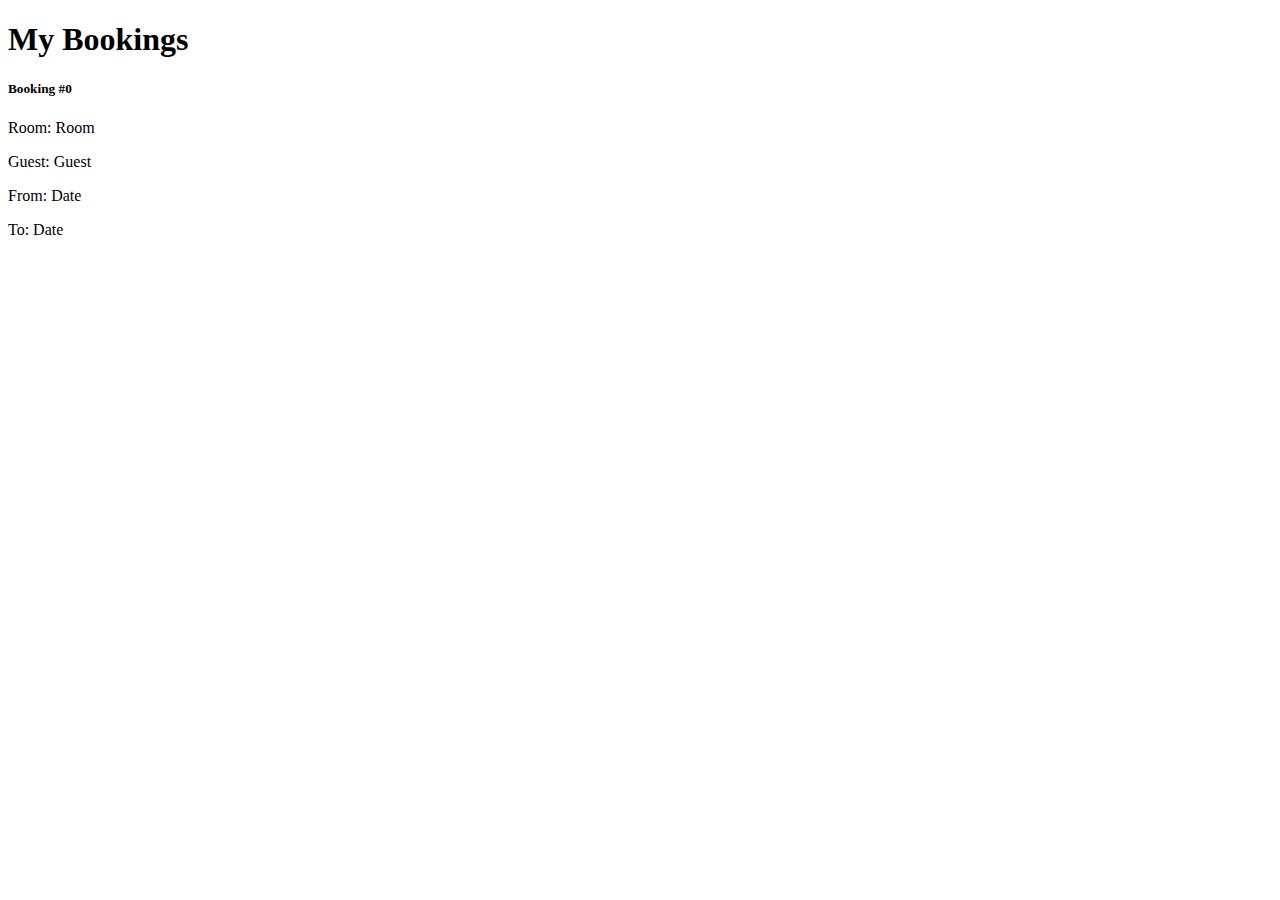
<file: target/classes/templates/bookings.html>
<!DOCTYPE html>
<html th:replace="~{layout :: layout(title='My Bookings')}">
<body>
    <div th:fragment="content">
        <h1 class="text-center mb-4">My Bookings</h1>
        <div class="row row-cols-1 row-cols-md-2 g-4">
            <div class="col" th:each="booking : ${bookings}">
                <div class="card h-100 shadow-sm">
                    <div class="card-body">
                        <h5 class="card-title">Booking #<span th:text="${booking.id}">0</span></h5>
                        <p class="card-text">Room: <span th:text="${booking.room.number}">Room</span></p>
                        <p class="card-text">Guest: <span th:text="${booking.guestName}">Guest</span></p>
                        <p class="card-text">From: <span th:text="${booking.fromDate}">Date</span></p>
                        <p class="card-text">To: <span th:text="${booking.toDate}">Date</span></p>
                    </div>
                </div>
            </div>
        </div>
    </div>
</body>
</html>
</file>
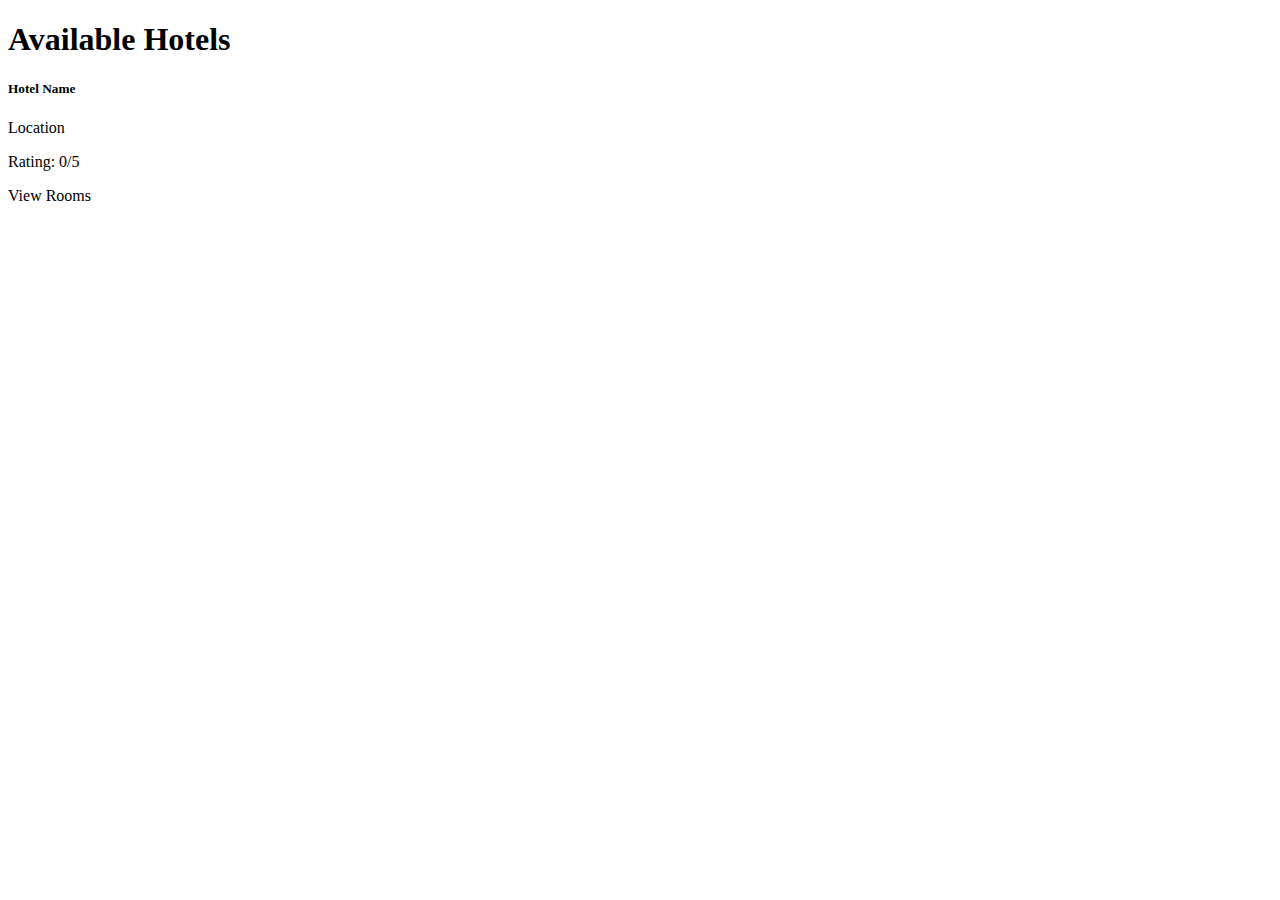
<file: target/classes/templates/hotels.html>
<!DOCTYPE html>
<html xmlns:th="http://www.thymeleaf.org" th:replace="~{layout :: layout(title='Hotels')}">
<body>
<div th:fragment="content">
    <h1 class="text-center mb-4">Available Hotels</h1>
    <div class="row row-cols-1 row-cols-md-3 g-4">
        <div class="col" th:each="hotel : ${hotels}">
            <div class="card h-100 shadow-sm">
                <div class="card-body">
                    <h5 class="card-title" th:text="${hotel.name}">Hotel Name</h5>
                    <p class="card-text" th:text="${hotel.location}">Location</p>
                    <p class="card-text">Rating: <span th:text="${hotel.rating}">0</span>/5</p>
                    <a th:href="@{/ui/rooms/by-hotel/{id}(id=${hotel.id})}" class="btn btn-primary">View Rooms</a>
                </div>
            </div>
        </div>
    </div>
</div>
</body>
</html>
</file>
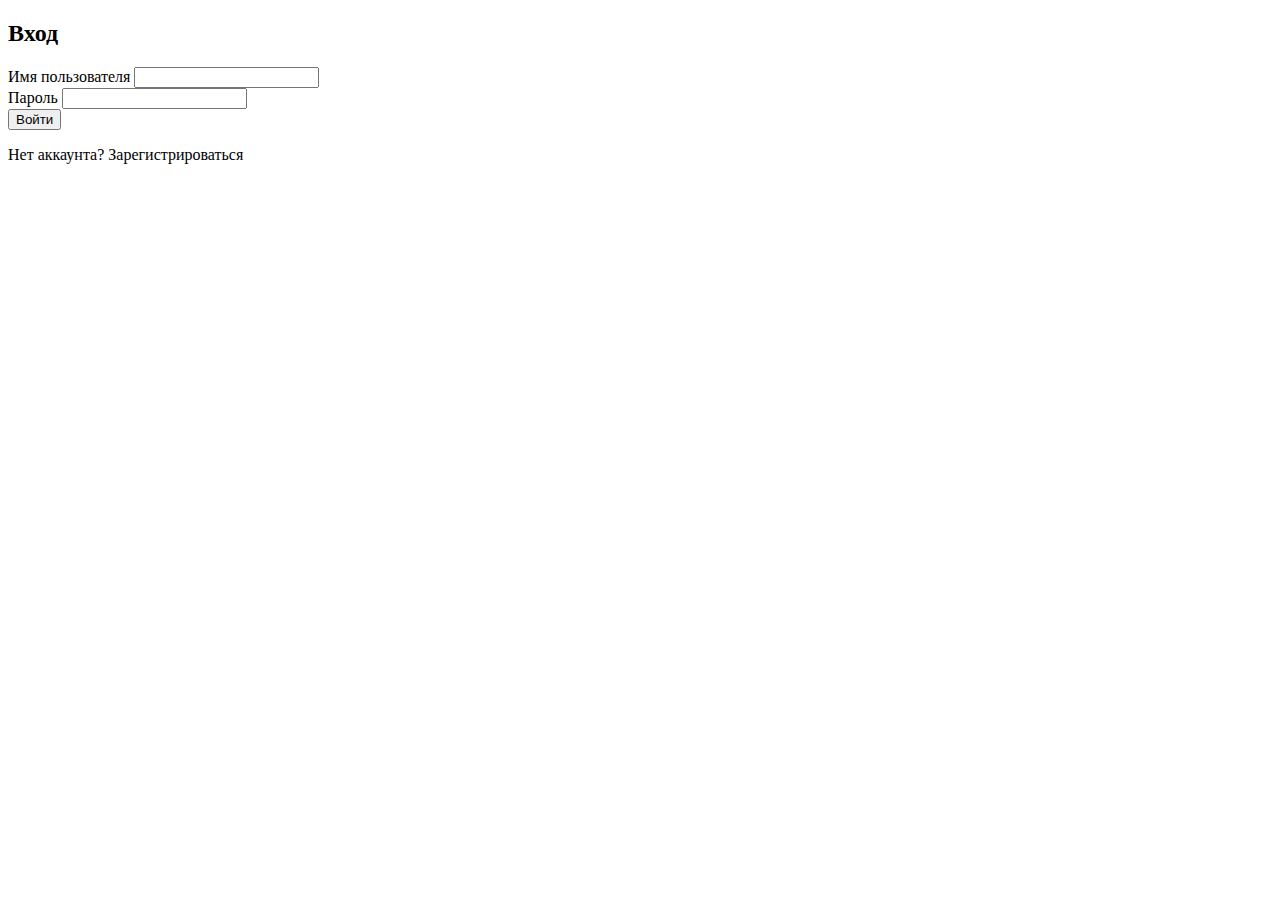
<file: target/classes/templates/login.html>
<!DOCTYPE html>
<html xmlns:th="http://www.thymeleaf.org" xmlns:sec="http://www.thymeleaf.org/extras/spring-security" th:replace="~{layout :: layout(title='Вход')}">
<body>
<div th:fragment="content">
    <div class="row justify-content-center">
        <div class="col-md-6 col-lg-4">
            <div class="card shadow-sm">
                <div class="card-body">
                    <h2 class="card-title text-center mb-4">Вход</h2>
                    <form action="/login" method="post">
                        <div class="mb-3">
                            <label for="username" class="form-label">Имя пользователя</label>
                            <input type="text" class="form-control" id="username" name="username" required>
                        </div>
                        <div class="mb-3">
                            <label for="password" class="form-label">Пароль</label>
                            <input type="password" class="form-control" id="password" name="password" required>
                        </div>
                        <button type="submit" class="btn btn-primary w-100">Войти</button>
                    </form>
                    <p class="text-center mt-3">Нет аккаунта? <a th:href="@{/register}" class="text-primary">Зарегистрироваться</a></p>
                </div>
            </div>
        </div>
    </div>
</div>
</body>
</html>
</file>
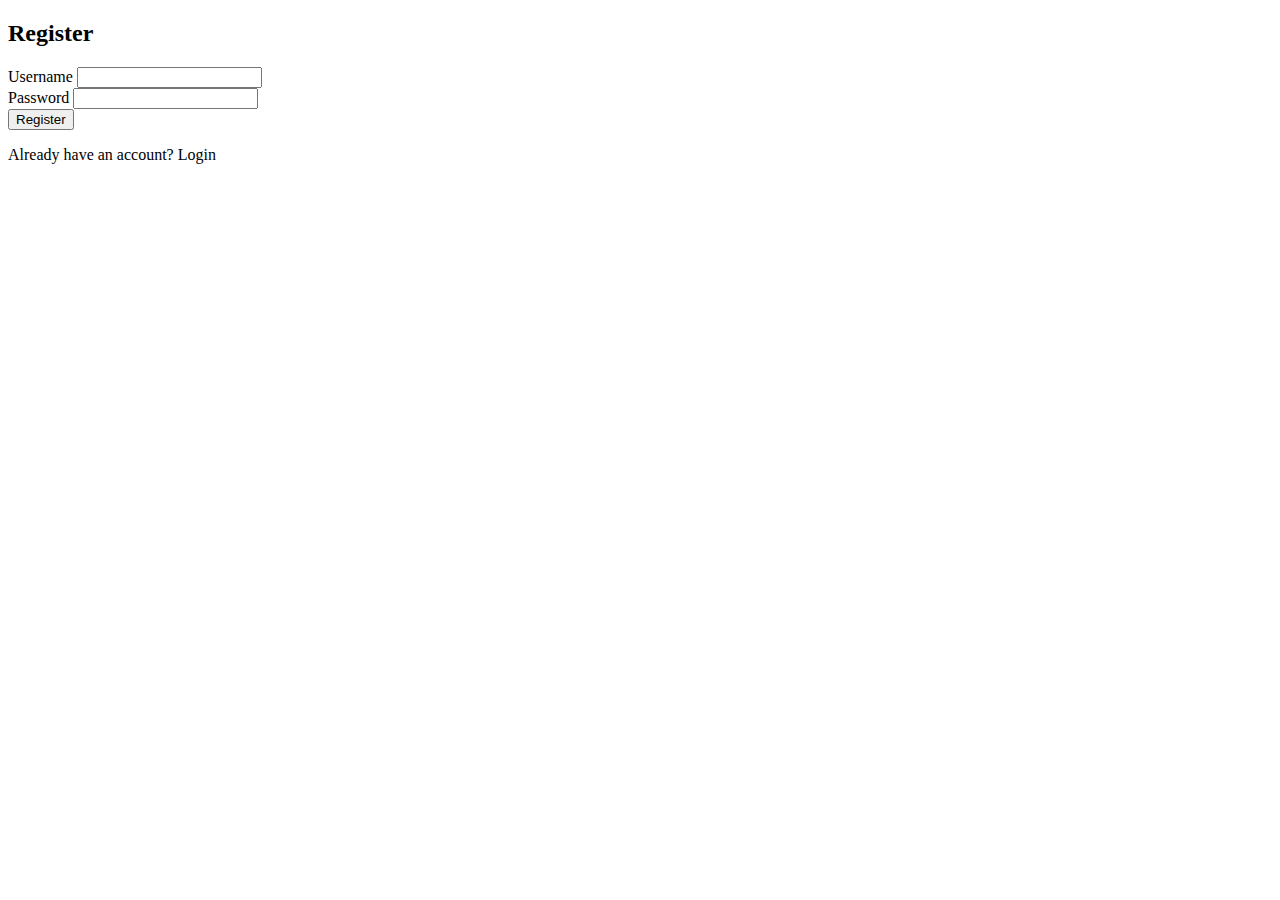
<file: target/classes/templates/register.html>
<!DOCTYPE html>
<html xmlns:th="http://www.thymeleaf.org" th:replace="~{layout :: layout(title='Register')}">
<body>
<div th:fragment="content">
    <div class="row justify-content-center">
        <div class="col-md-6 col-lg-4">
            <div class="card shadow-sm">
                <div class="card-body">
                    <h2 class="card-title text-center mb-4">Register</h2>
                    <form th:action="@{/api/auth/register}" method="post">
                        <div class="mb-3">
                            <label for="username" class="form-label">Username</label>
                            <input type="text" class="form-control" id="username" name="username" required>
                        </div>
                        <div class="mb-3">
                            <label for="password" class="form-label">Password</label>
                            <input type="password" class="form-control" id="password" name="password" required>
                        </div>
                        <button type="submit" class="btn btn-primary w-100">Register</button>
                    </form>
                    <p class="text-center mt-3">Already have an account? <a th:href="@{/login}" class="text-primary">Login</a></p>
                </div>
            </div>
        </div>
    </div>
</div>
</body>
</html>
</file>
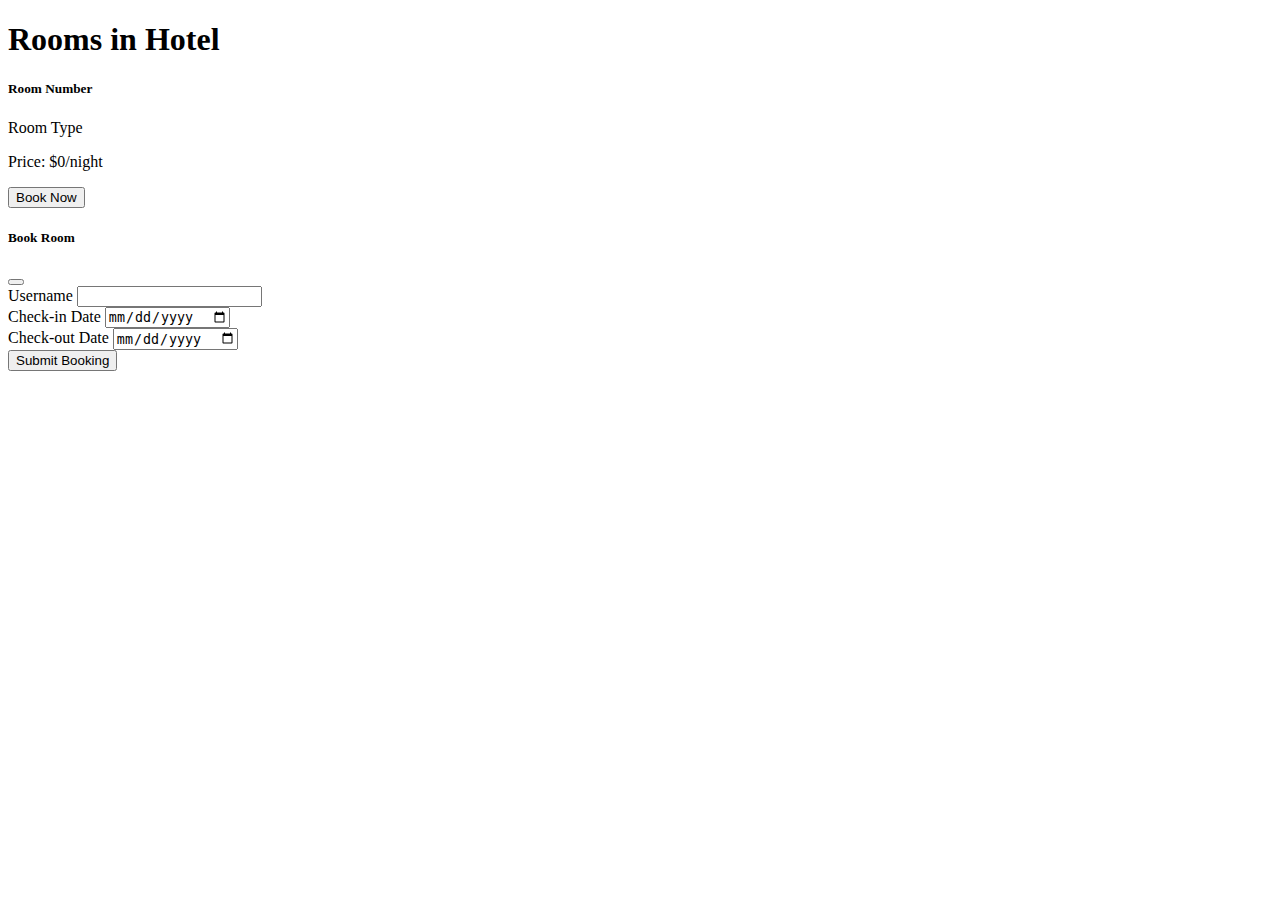
<file: target/classes/templates/rooms.html>
<!DOCTYPE html>
<html xmlns:th="http://www.thymeleaf.org" th:replace="~{layout :: layout(title='Rooms')}">
<body>
<div th:fragment="content">
    <h1 class="text-center mb-4">Rooms in <span th:text="${hotelName}">Hotel</span></h1>
    <div class="row row-cols-1 row-cols-md-3 g-4">
        <div class="col" th:each="room : ${rooms}">
            <div class="card h-100 shadow-sm">
                <div class="card-body">
                    <h5 class="card-title" th:text="${room.number}">Room Number</h5>
                    <p class="card-text" th:text="${room.type}">Room Type</p>
                    <p class="card-text">Price: $<span th:text="${room.pricePerNight}">0</span>/night</p>
                    <button class="btn btn-primary" data-bs-toggle="modal" th:attr="data-room-id=${room.id}" th:onclick="'openBookingModal(' + ${room.id} + ')'">Book Now</button>
                </div>
            </div>
        </div>
    </div>

    <!-- Booking Modal -->
    <div class="modal fade" id="bookingModal" tabindex="-1" aria-labelledby="bookingModalLabel" aria-hidden="true">
        <div class="modal-dialog">
            <div class="modal-content">
                <div class="modal-header">
                    <h5 class="modal-title" id="bookingModalLabel">Book Room</h5>
                    <button type="button" class="btn-close" data-bs-dismiss="modal" aria-label="Close"></button>
                </div>
                <div class="modal-body">
                    <form id="bookingForm" th:action="@{/bookings}" method="post">
                        <input type="hidden" name="roomId" id="roomId">
                        <div class="mb-3">
                            <label for="username" class="form-label">Username</label>
                            <input type="text" class="form-control" id="username" name="username" th:value="${#authentication.getPrincipal() != 'anonymousUser' ? #authentication.getName() : ''}" readonly>
                        </div>
                        <div class="mb-3">
                            <label for="fromDate" class="form-label">Check-in Date</label>
                            <input type="date" class="form-control" id="fromDate" name="fromDate" required>
                        </div>
                        <div class="mb-3">
                            <label for="toDate" class="form-label">Check-out Date</label>
                            <input type="date" class="form-control" id="toDate" name="toDate" required>
                        </div>
                        <button type="submit" class="btn btn-primary w-100">Submit Booking</button>
                    </form>
                </div>
            </div>
        </div>
    </div>
</div>
<script>
    function openBookingModal(roomId) {
        document.getElementById('roomId').value = roomId;
        new bootstrap.Modal(document.getElementById('bookingModal')).show();
    }
</script>
</body>
</html>
</file>
